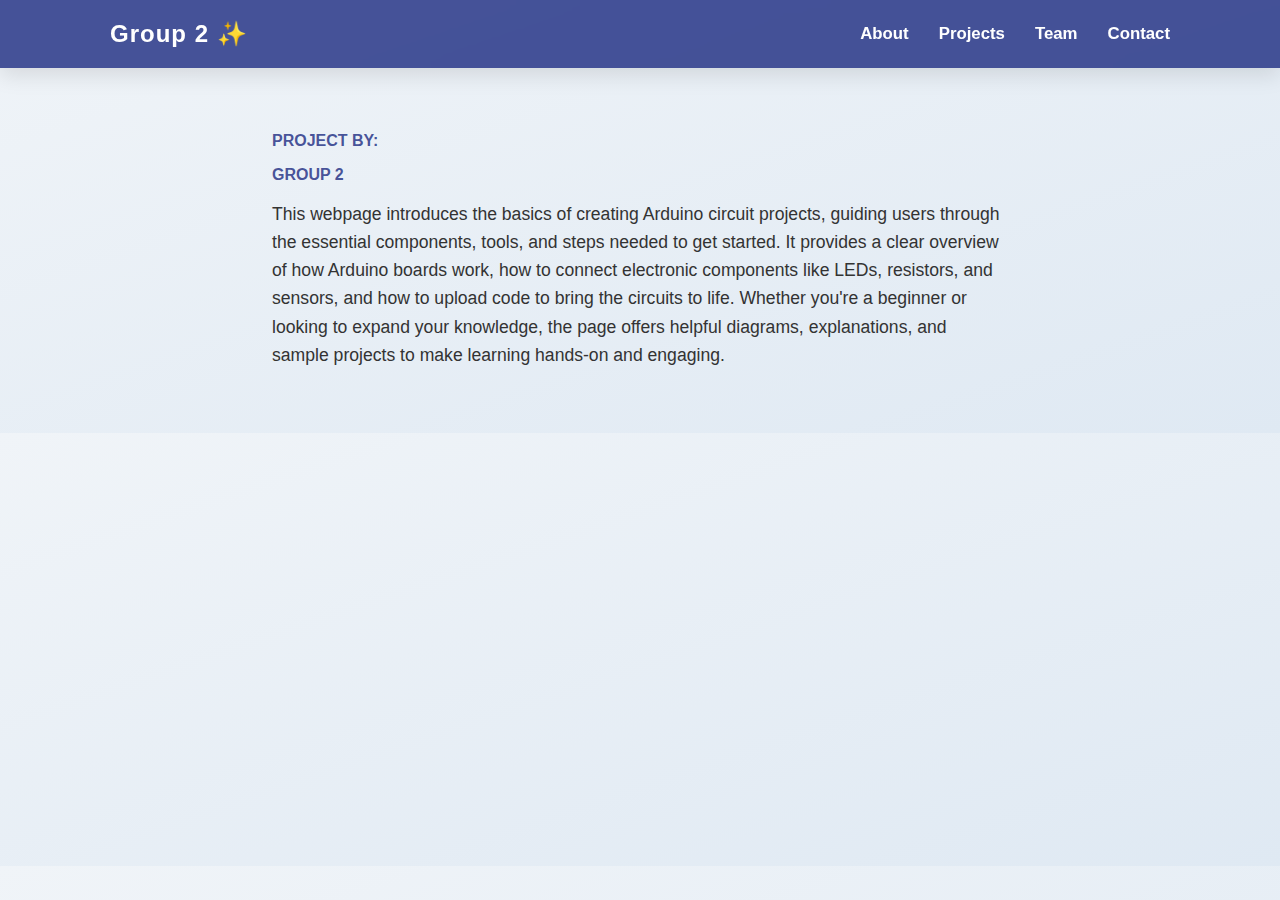
<file: index.html>
<!DOCTYPE html>
<html lang="en">
<head>
  <meta charset="UTF-8" />
  <meta name="viewport" content="width=device-width, initial-scale=1.0" />
  <title>Group 2 | Innovative Minds</title>
  <style>
    * {
      box-sizing: border-box;
      margin: 0;
      padding: 0;
    }

    body {
      font-family: 'Segoe UI', Tahoma, Geneva, Verdana, sans-serif;
      background: linear-gradient(to bottom right, #f0f4f8, #dfe9f3);
      color: #333;
    }

    header {
      backdrop-filter: blur(10px);
      background-color: rgba(26, 41, 128, 0.8);
      padding: 20px 0;
      box-shadow: 0 8px 20px rgba(0, 0, 0, 0.1);
      position: sticky;
      top: 0;
      z-index: 10;
    }

    .nav-container {
      display: flex;
      justify-content: space-between;
      align-items: center;
      max-width: 1100px;
      margin: 0 auto;
      padding: 0 20px;
    }

    .logo {
      font-size: 1.5rem;
      font-weight: bold;
      color: #ffffff;
      letter-spacing: 1px;
    }

    nav {
      display: flex;
      gap: 30px;
    }

    nav a {
      color: #ffffff;
      text-decoration: none;
      font-weight: 600;
      font-size: 1.05rem;
      position: relative;
      cursor: pointer;
      transition: all 0.3s ease;
    }

    nav a:hover {
      color: #ffde59;
      text-shadow: 0 0 6px #ffde59;
    }

    section {
      display: none;
      padding: 4rem 2rem;
      max-width: 800px;
      margin: 0 auto;
    }

    section.active {
      display: block;
      animation: fadeIn 0.5s ease-in-out;
    }

    @keyframes fadeIn {
      from {
        opacity: 0;
        transform: translateY(20px);
      }
      to {
        opacity: 1;
        transform: translateY(0);
      }
    }

    h2, h4 {
      color: rgba(26, 41, 128, 0.8);
      margin-bottom: 1rem;
    }

    p {
      font-size: 1.1rem;
      line-height: 1.6;
    }

    img {
      width: 100%;
      max-width: 600px;
      border-radius: 12px;
      box-shadow: 0 4px 20px rgba(0,0,0,0.1);
      margin-top: 1rem;
    }
  </style>
</head>
<body>

  <header>
    <div class="nav-container">
      <div class="logo">Group 2 ✨</div>
      <nav>
        <a onclick="showSection('about')">About</a>
        <a onclick="showSection('projects')">Projects</a>
        <a onclick="showSection('team')">Team</a>
        <a onclick="showSection('contact')">Contact</a>
      </nav>
    </div>
  </header>

  <!-- About Section -->
  <section id="about" class="active">
    <h4>PROJECT BY:</h4>
    <h4>GROUP 2</h4>
    <p>
      This webpage introduces the basics of creating Arduino circuit projects, guiding users through the essential components, tools, and steps needed to get started. It provides a clear overview of how Arduino boards work, how to connect electronic components like LEDs, resistors, and sensors, and how to upload code to bring the circuits to life. Whether you're a beginner or looking to expand your knowledge, the page offers helpful diagrams, explanations, and sample projects to make learning hands-on and engaging.
    </p>
  </section>

  <!-- Projects Section -->
  <section id="projects">
    <h2>Our Arduino Robot Car Project</h2>
    <img src="images (1).jpg" alt="Arduino Robot Car">
    <p>
      This 4-wheeled robot uses an Arduino microcontroller and ultrasonic sensor for obstacle avoidance. It's a hands-on example of how hardware and code come together to create autonomous movement.
    </p>
  </section>

  <!-- Team Section -->
  <section id="team">
    <h2>Our Team</h2>
    <p>
      Meet the innovative minds behind the project — a passionate group of students exploring technology through hands-on learning.
    </p>
  </section>

  <!-- Contact Section -->
  <section id="contact">
    <h2>Contact Us</h2>
    <p>
      Got questions? Reach out to us via email or through our social platforms. We're excited to hear from you!
    </p>
  </section>

  <script>
    function showSection(id) {
      const sections = document.querySelectorAll('section');
      sections.forEach(section => {
        section.classList.remove('active');
      });
      document.getElementById(id).classList.add('active');
    }
  </script>
</body>
</html>
</file>
